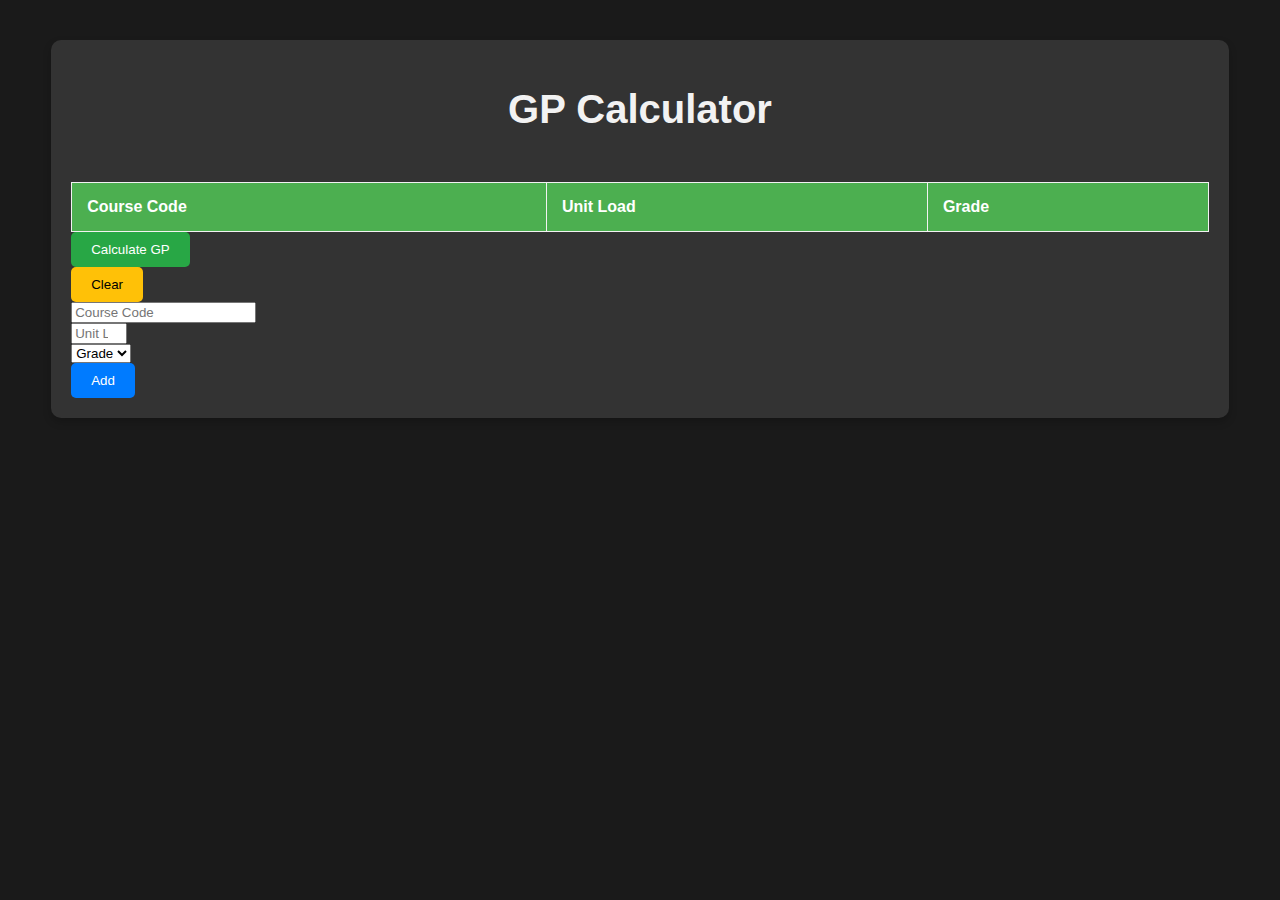
<file: cgpa.html>
<!DOCTYPE html>
<html lang="en">
<head>
    <meta charset="UTF-8">
    <meta name="viewport" content="width=device-width, initial-scale=1.0">
    <link rel="stylesheet" href="/cgpa.css">
    <title>CGPA Calculator</title>
</head>
<body>
    <div class="wrapper">
        <h1>GP Calculator</h1>
        <table id="table" class="table table-bordered">
            <thead>
                <tr>
                    <th>Course Code</th>
                    <th>Unit Load</th>
                    <th>Grade</th>
                </tr>
            </thead>
            <tbody id="tbody"></tbody>
            <tfoot id="tfoot"></tfoot>
        </table>
        <div class="row">
            <div class="col">
                <!-- Updated button -->
                <input id="calc-gp" class="btn btn-success" type="button" value="Calculate GP">
            </div>
            <div class="col">
                <input id="clear" class="btn btn-warning" type="button" value="Clear">
            </div>
        </div>
        <div class="col">
            <input id="course-code" class="form-control" type="text" placeholder="Course Code">
        </div>
        <div class="col">
            <input id="unit-load" class="form-control" type="number" placeholder="Unit Load" min="1" max="15">
        </div>
        <div class="col">
            <select id="grade" class="form-control">
                <option value="">Grade</option>
                <option value="A">A</option>
                <option value="B">B</option>
                <option value="C">C</option>
                <option value="D">D</option>
                <option value="E">E</option>
                <option value="F">F</option>
            </select>
        </div>
        <div class="col">
            <input id="add" class="btn btn-primary" type="button" value="Add">
        </div>
    </div>
    <script src="/cgpa.js"></script>
</body>
</html>
</file>
<file: cgpa.css>
body {
    background-color: #1a1a1a; /* Darker shade for better contrast */
    color: #f2f2f2; /* Soft white for text */
    font-family: 'Segoe UI', Tahoma, Geneva, Verdana, sans-serif; /* Modern font */
}

.wrapper {
    max-width: 90%;
    margin: 40px auto;
    padding: 20px;
    border-radius: 10px;
    background-color: #333; /* Slightly lighter than body for layering effect */
    box-shadow: 0 4px 8px 0 rgba(0,0,0,0.2); /* Subtle shadow for depth */
}

h1 {
    text-align: center;
    margin-bottom: 50px; /* Increased margin for better visual separation */
    font-size: 2.5em; /* Larger font size for heading */
}

table {
    width: 100%; /* Full width tables look better */
    margin-top: 30px;
    border-collapse: collapse; /* Remove gaps between cells */
}

table, th, td {
    border: 1px solid #f2f2f2; /* Light borders for the table */
}

th, td {
    padding: 15px;
    text-align: left;
}

th {
    background-color: #4CAF50; /* Green header for visibility */
    color: white;
}

tr:nth-child(even) {
    background-color: #f2f2f2; /* Zebra striping for rows */
    color: black;
}

tr:hover {
    background-color: #ddd; /* Hover effect for rows */
}

.display-none {
    display: none;
}

tbody td {
    text-transform: uppercase;
}

.btn {
    padding: 10px 20px;
    border: none;
    border-radius: 5px;
    cursor: pointer;
    transition: background-color 0.3s ease; /* Smooth transition for button background */
}

.btn-primary {
    background-color: #007bff;
    color: white;
}

.btn-primary:hover {
    background-color: #0056b3; /* Darken button on hover */
}

.btn-success {
    background-color: #28a745;
    color: white;
}

.btn-success:hover {
    background-color: #1e7e34; /* Darken button on hover */
}

.btn-warning {
    background-color: #ffc107;
    color: black;
}

.btn-warning:hover {
    background-color: #e0a800; /* Darken button on hover */
}
</file>
